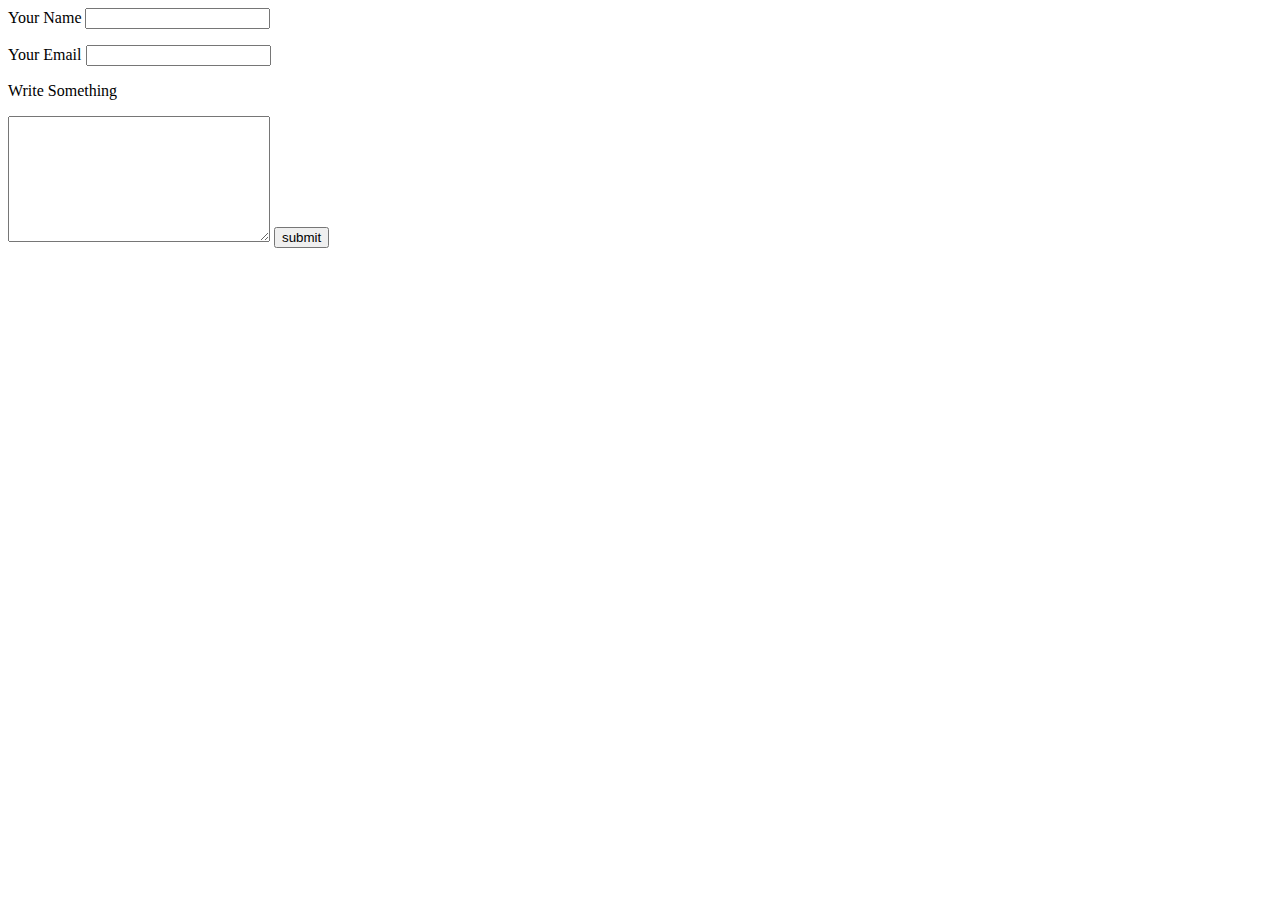
<file: contact.html>
<!DOCTYPE html>
<html lang="en" dir="ltr">
  <head>
    <meta charset="utf-8">
    <title></title>
  </head>
  <body>
    <form  action="mailto:ranjanpranav21gmail.com" method="post" enctype="text/plain">
      <label>Your Name</label>
      <input type="text" name="" value="">
    <p>

    <label>Your Email</label>
      <input type="email" name="" value="">
      </p>
    <p>
        <label >Write Something</label>
        </p>
      <textarea name="Feedback" rows="8" cols="30"></textarea>
      <input type="submit" name="" value="submit">


          </form>
  </body>
</html>
</file>
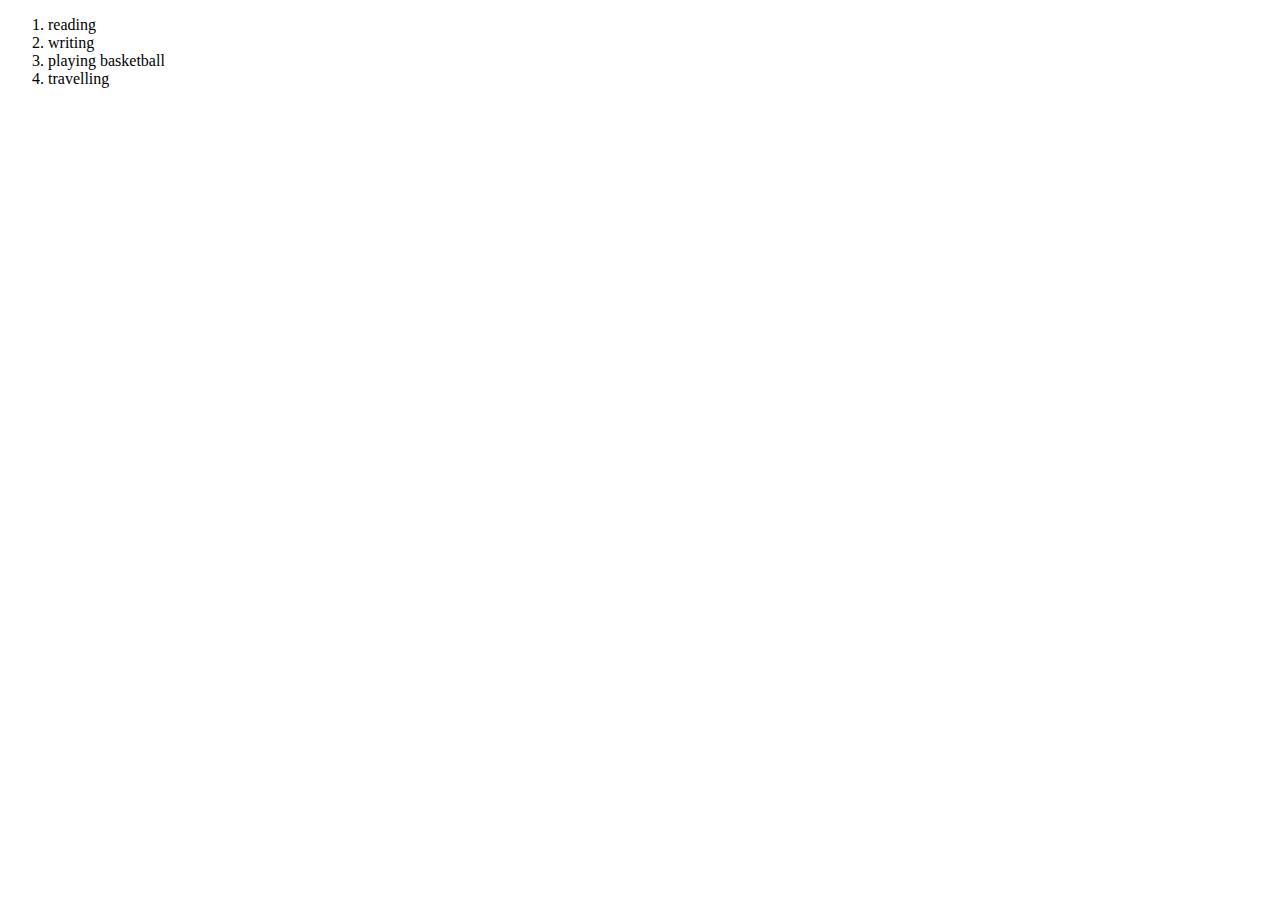
<file: hobbies.html>
<!DOCTYPE html>
<html lang="en" dir="ltr">
  <head>
    <meta charset="utf-8">
    <title></title>
  </head>
  <body>
    <ol>
      <li>reading</li>
      <li>writing</li>
      <li>playing basketball</li>
      <li>travelling</li>
    </ol>
  </body>
</html>
</file>
